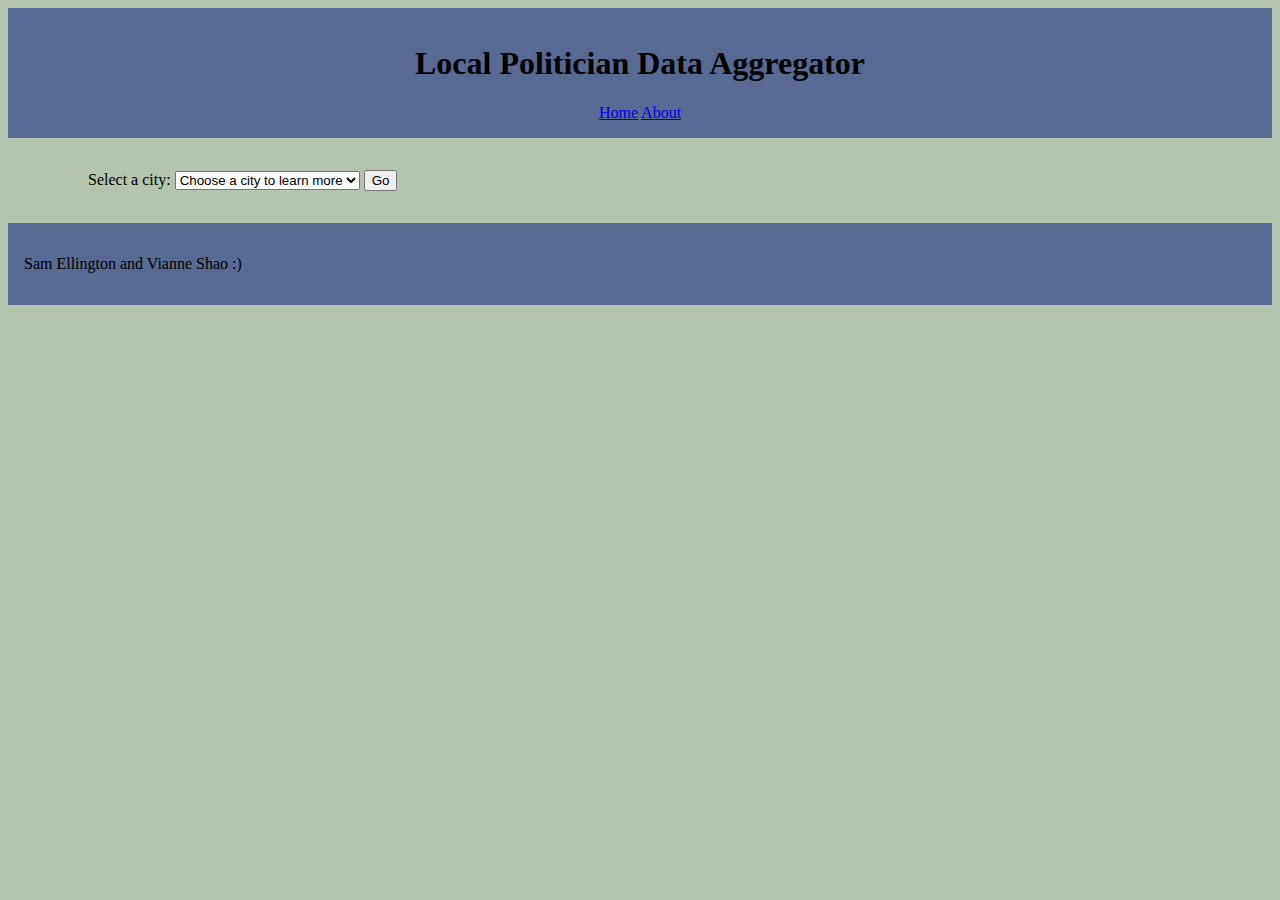
<file: htmlCode/index.html>
<!DOCTYPE html>
<html lang="en">
    <head>
        <meta charset="UTF-8">
        <meta description="Homepage for the website">
        <title>Local Politicial Data Aggregator</title>
        <link rel="stylesheet" href="index.css">
    </head>
    <header>
        <h1>Local Politician Data Aggregator</h1>
        <a href="/index.html">Home</a> <a href="/information.html">About</a>
    </header>
    <body>
        <main>
            <form>
                <!-- Ideally this form would only redircct to a new page once you click go -->
                <label for="cityID">Select a city:</label>
                <select name="city" id="city" >
                    <option value="cityChoose" hidden>Choose a city to learn more</option >
                    <option value="/htmlcode/boston.html">Boston, MA</option>
                    <option value="/htmlcode/city.html">city_id.name, city_id.state</option>
                    <option value="/htmlcode/city.html">New York City, New York</option>
                </select>
                <input type="button" value="Go" onclick="location = city.value;">

            </form>
        </main>
    </body>
    <footer>
        <p>Sam Ellington and Vianne Shao &#58;&#41</p>
    
    </footer>
</html>
</file>
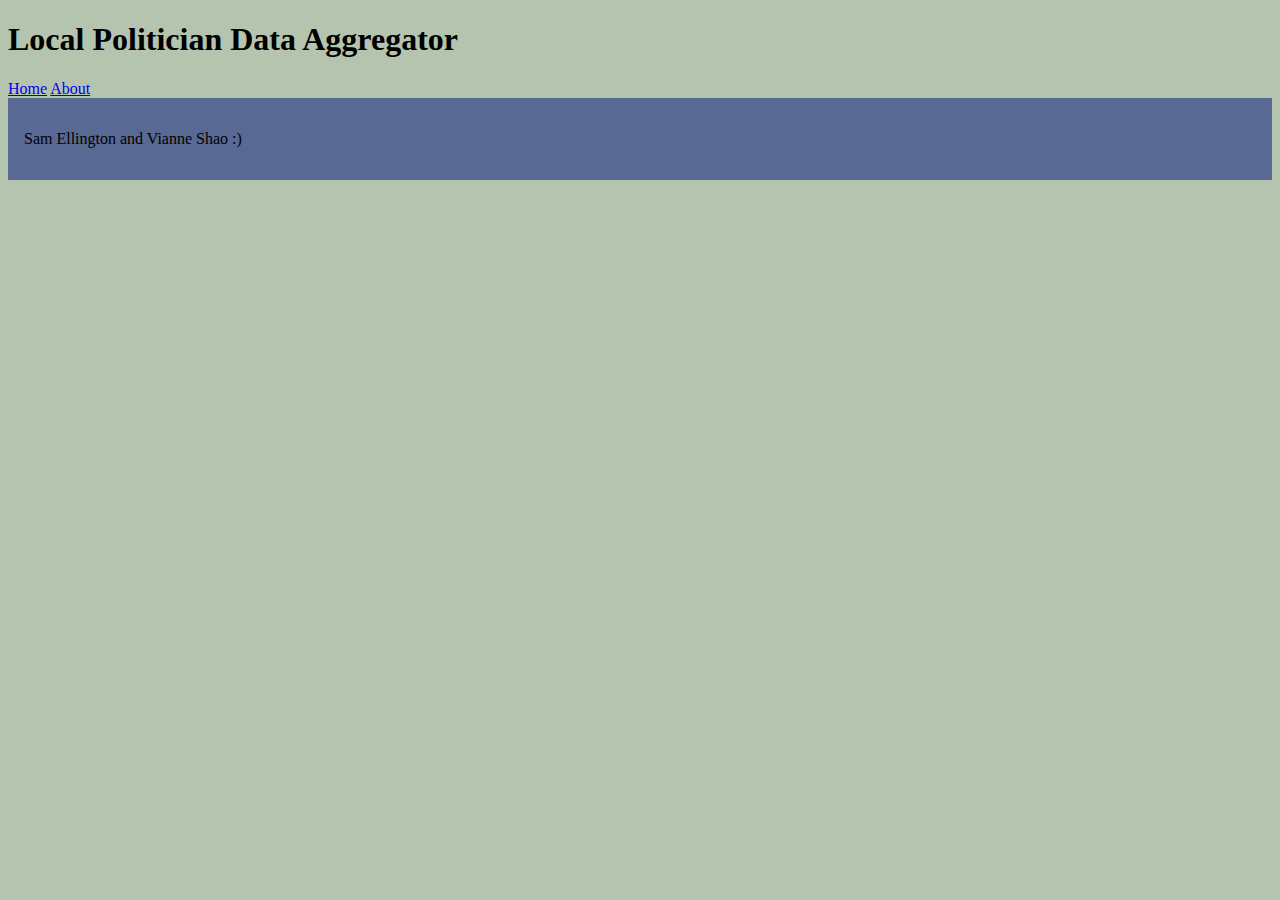
<file: htmlCode/about.html>
<!DOCTYPE html>
<html lang="en">
    <head>
        <meta charset="UTF-8">
        <meta description="About page for the website">
        <title>Local Politicial Data Aggregator</title>
        <link rel="stylesheet" href="index.css">
        <div>
            <h1>Local Politician Data Aggregator</h1>
            <a href="/main.html">Home</a> <a href="/about.html">About</a>
        </div>
    </head>
    <body>
        
    </body>
    <footer>
        <p>Sam Ellington and Vianne Shao &#58;&#41</p>
    </footer>
</html>
</file>
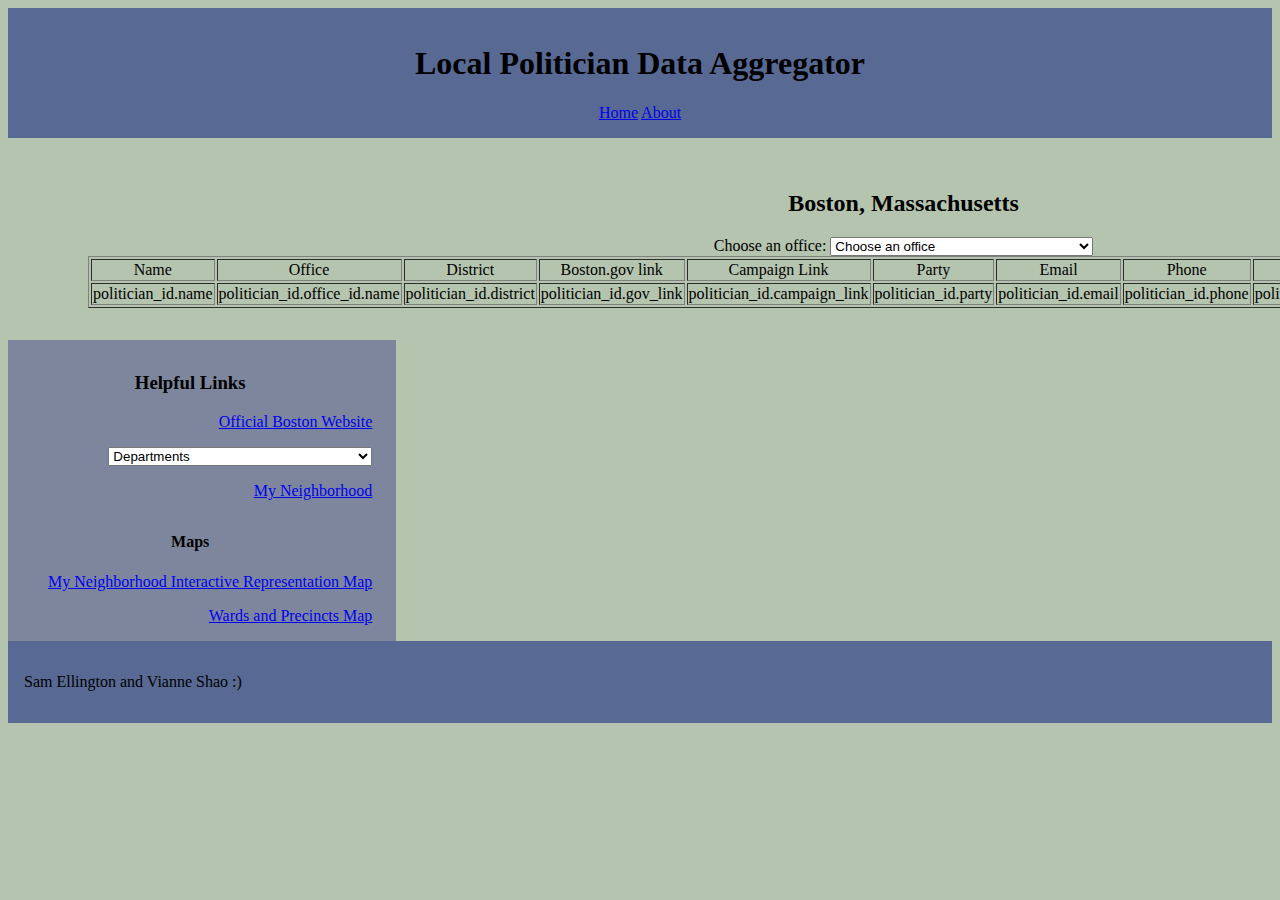
<file: htmlCode/boston.html>
<!DOCTYPE html>
<!-- to do list
official boston website database link
departments database thing -->


<html lang="en">
    <head>
        <meta charset="UTF-8">
        <meta description="Page for Boston Information">
        <title>Boston, Massachusetts</title>
        <link rel="stylesheet" href="index.css">

    </head>
    <header>
        <h1>Local Politician Data Aggregator</h1>
        <a href="/index.html">Home</a> <a href="/about.html">About</a>
    </header>
    <body>
        <main>
            <h2 id="cityID">Boston, Massachusetts</h2>
    
            <form action="#">
                <label for="office">Choose an office:</label>
                <select name="office" id="" required>
                    <option value="officeChoose" hidden>Choose an office</option>
                    <optgroup label="Offices">
                        <option value="mayor">Mayor of city_id.name</option>
                    </optgroup>
                    <optgroup label="City Council">
                        <option value="office_id.name">politician_id.name, politician_id.district</option>
                        <option value="office_id.name">politician_id.name, politician_id.district</option>
                        <option value="office_id.name">politician_id.name, politician_id.district</option>
                        <option value="office_id.name">politician_id.name, politician_id.district</option>
                        <option value="office_id.name">politician_id.name, politician_id.district</option>
                        <option value="office_id.name EXAMPLE">Ed Flynn, District 2</option>
                        <option value="office_id.name">politician_id.name, politician_id.district</option>
                        <option value="office_id.name">politician_id.name, politician_id.district</option>
                        <option value="office_id.name">politician_id.name, politician_id.district</option>
                        <option value="office_id.name">politician_id.name, politician_id.district</option>
                        <option value="office_id.name">politician_id.name, politician_id.district</option>
                        <option value="office_id.name">politician_id.name, politician_id.district</option>
                        <option value="office_id.name">politician_id.name, politician_id.district</option>
                    </optgroup>
                </select>
                <!-- <input type="button" value="Go" onclick="CHANGE TABLE"> -->
                <table class="politician table" border="1">
                    <thead>
                        <tr>
                            <td>Name</td>
                            <td>Office</td>
                            <td>District</td>
                            <td>Boston.gov link</td>
                            <td>Campaign Link</td>
                            <td>Party</td>
                            <td>Email</td>
                            <td>Phone</td>
                            <td>Address</td>
                            <td>Date Elected</td>
                            <td>Biography</td>
                        </tr>
                    </thead>
                    <tbody>
                        <tr>
                            <td>politician_id.name</td>
                            <td>politician_id.office_id.name</td>
                            <td>politician_id.district</td>
                            <td>politician_id.gov_link</td>
                            <td>politician_id.campaign_link</td>
                            <td>politician_id.party</td>
                            <td>politician_id.email</td>
                            <td>politician_id.phone</td>
                            <td>politician_id.address</td>
                            <td>politician_id.date_elected</td>
                            <td>politician_id.biography</td>
                        </tr>
                    </tbody>
                </table>
            </form>


        </main>

        <aside id="sidebar">
            <h3>Helpful Links</h3>
            <li>
                <ul><a href="https://www.boston.gov/">Official Boston Website</a></ul>
                <ul id="bostonDepartments">
                    <form action="#">
                        <select name="department" id="department" onchange="location = this.value;">
                            <option value="departmentChoose" hidden>Departments</option >
                            <option value="https://www.boston.gov/departments/age-strong-commission">Age Strong Commission</option>
                            <option value="https://www.boston.gov/departments/analytics-team">Analytics Team</option>
                            <option value="https://www.boston.gov/departments/animal-care-and-control">Animal Care and Control</option>
                            <option value="https://www.boston.gov/departments/archaeology">Archaeology</option>
                            <option value="https://www.boston.gov/departments/archives-and-records-management">Archives and Records Management</option>
                            <option value="https://www.boston.gov/departments/arts-and-culture">Arts and Culture</option>
                            <option value="https://www.boston.gov/departments/assessing">Assessing</option>
                            <option value="https://www.boston.gov/departments/auditing">Auditing</option>
                            <option value="https://www.boston.gov/departments/black-male-advancement">Black Male Advancement</option>
                            <option value="https://www.boston.gov/departments/boston-311">Boston 311</option>
                            <option value="https://www.boston.gov/departments/boston-bikes">Boston Bikes</option>
                            <option value="https://www.boston.gov/departments/boston-centers-youth-families">Boston Centers for Youth and Families</option>
                            <option value="https://www.boston.gov/departments/boston-human-rights-commission">Boston Human Rights Commission</option>
                            <option value="https://www.boston.gov/government/cabinets/boston-public-health-commission">Boston Public Health Commission</option>
                            <option value="https://www.boston.gov/departments/broadband-and-cable">Broadband and Cable</option>
                            <option value="https://www.boston.gov/departments/budget">Budget</option>
                            <option value="https://www.boston.gov/departments/city-clerk">City Clerk</option>
                            <option value="https://www.boston.gov/departments/city-council">City Council</option>
                            <option value="https://www.boston.gov/departments/civic-organizing">Civic Organizing</option>
                            <option value="https://www.boston.gov/government/cabinets/community-engagement">Community Engagement</option>
                            <option value="https://www.boston.gov/departments/consumer-affairs">Consumer Affairs</option>
                            <option value="https://www.boston.gov/departments/cybersecurity-team">Cybersecurity Team</option>
                            <option value="https://www.boston.gov/departments/digital-services-team">Digital Services Team</option>
                            <option value="https://www.boston.gov/departments/disabilities-commission">Disabilities Commission</option>
                            <option value="https://www.boston.gov/departments/diversity">Diversity</option>
                            <option value="https://www.boston.gov/departments/early-childhood">Early Childhood</option>
                            <option value="https://www.boston.gov/government/cabinets/economic-opportunity-and-inclusion">Economic Opportunity and Inclusion</option>
                            <option value="https://www.boston.gov/departments/election">Election</option>
                            <option value="https://www.boston.gov/departments/emergency-management">Emergency Management</option>
                            <option value="https://www.boston.gov/departments/emergency-medical-services">Emergency Medical Services</option>
                            <option value="https://www.boston.gov/departments/entertainment-licensing">Entertainment Licensing</option>
                            <option value="https://www.boston.gov/departments/environment">Environment</option>
                            <option value="https://www.boston.gov/government/cabinets/equity-and-inclusion-cabinet">Equity and Inclusion Cabinet</option>
                            <option value="https://www.boston.gov/departments/fair-housing-and-equity">Fair Housing and Equity</option>
                            <option value="https://www.boston.gov/departments/fire-operations">Fire Operations</option>
                            <option value="https://www.boston.gov/departments/fire-prevention">Fire Prevention</option>
                            <option value="https://www.boston.gov/departments/food-justice">Food Justice</option>
                            <option value="https://www.boston.gov/departments/growboston">GrowBoston</option>
                            <option value="https://www.boston.gov/departments/historic-preservation">Historic Preservation</option>
                            <option value="https://www.boston.gov/departments/housing">Housing</option>
                            <option value="https://www.boston.gov/departments/housing-authority">Housing Authority</option>
                            <option value="https://www.boston.gov/departments/human-resources">Human Resources</option>
                            <option value="https://www.boston.gov/government/cabinets/human-services">Human Services</option>
                            <option value="https://www.boston.gov/departments/immigrant-advancement">Immigrant Advancement</option>
                            <option value="https://www.boston.gov/departments/innovation-and-technology">Innovation and Technology</option>
                            <option value="https://www.boston.gov/departments/inspectional-services">Inspectional Services</option>
                            <option value="https://www.boston.gov/departments/intergovernmental-relations">Intergovernmental Relations</option>
                            <option value="https://www.boston.gov/departments/labor-relations">Labor Relations</option>
                            <option value="https://www.boston.gov/departments/landmarks-commission">Landmarks Commission</option>
                            <option value="https://www.boston.gov/departments/language-and-communications-access">Languages and Communications Access</option>
                            <option value="https://www.boston.gov/departments/law">Law</option>
                            <option value="https://www.boston.gov/departments/lgbtq-advancement">LGBTQ+ Advancement</option>
                            <option value="https://www.boston.gov/departments/library">Library</option>
                            <option value="https://www.boston.gov/departments/licensing-board">Licensing Board</option>
                            <option value="https://www.boston.gov/departments/mayors-office">Mayor's Office</option>
                            <option value="https://www.boston.gov/departments/neighborhood-services">Neighborhood Services</option>
                            <option value="https://www.boston.gov/departments/new-urban-mechanics">New Urban Mechanics</option>
                            <option value="https://www.boston.gov/government/cabinets/operations-cabinet">Operations Cabinet</option>
                            <option value="https://www.boston.gov/departments/parking-clerk">Parking Clerk</option>
                            <option value="https://www.boston.gov/departments/parks-and-recreation">Parks and Recreation</option>
                            <option value="https://www.boston.gov/departments/planning-development-agency">Planning and Development Agency</option>
                            <option value="https://www.boston.gov/departments/police">Police</option>
                            <option value="https://www.boston.gov/departments/police-accountability-and-transparency">Police Accountability and Transparency</option>
                            <option value="https://www.boston.gov/departments/press-office">Press Office</option>
                            <option value="https://www.boston.gov/departments/procurement">Procurement</option>
                            <option value="https://www.boston.gov/departments/property-management">Property Management</option>
                            <option value="https://www.boston.gov/departments/public-facilities">Public Facilities</option>
                            <option value="https://www.boston.gov/departments/public-records">Public Records</option>
                            <option value="https://www.boston.gov/departments/public-safety">Public Safety</option>
                            <option value="https://www.boston.gov/departments/public-works">Public Works</option>
                            <option value="https://www.boston.gov/departments/registry-birth-death-and-marriage">Registry&#58 Birth, Death, and Marriage</option>
                            <option value="https://www.boston.gov/departments/resilience-and-racial-equity">Resilience and Racial Equity</option>
                            <option value="https://www.boston.gov/departments/retirement">Retiremen</option>
                            <option value="https://www.boston.gov/departments/returning-citizens">Returning Citizens</option>
                            <option value="https://www.boston.gov/departments/schools">Schools</option>
                            <option value="https://www.boston.gov/departments/small-business-development">Small Business Development</option>
                            <option value="https://www.boston.gov/departments/supplier-and-workforce-diversity">Supplier and Workforce Diversity</option>
                            <option value="https://www.boston.gov/departments/tax-collection">Tax Collection</option>
                            <option value="https://www.boston.gov/departments/tourism-sports-and-entertainment">Tourism, Sports, and Entertainment</option>
                            <option value="https://www.boston.gov/departments/transportation">Transportation</option>
                            <option value="https://www.boston.gov/departments/treasury">Treasury</option>
                            <option value="https://www.boston.gov/departments/veterans-services">Veterans Services</option>
                            <option value="https://www.boston.gov/departments/water-and-sewer-commission">Water and Sewer Commission</option>
                            <option value="https://www.boston.gov/departments/womens-advancement">Women's Advancement</option>
                            <option value="https://www.boston.gov/departments/workforce-development">Workforce Development</option>
                            <option value="https://www.boston.gov/departments/youth-employment-and-opportunity">Youth Employment and Opportunity</option>
                            <option value="https://www.boston.gov/departments/youth-engagement-and-advancement">Youth Engagement and Advancement</option>
    
                        </select>
                    </form>
                </ul>
                <ul id="neighborhood"><a href="https://www.boston.gov/my-neighborhood">My Neighborhood</a></ul>
                <h4>Maps</h4>
                <ul><a href="https://boston.maps.arcgis.com/apps/instant/lookup/index.html?appid=fbd99773425244b3888aa7077e7c8cfd">My Neighborhood Interactive Representation Map</a></ul>
                <ul><a href="https://www.cityofboston.gov/maps/pdfs/ward_and_precincts.pdf">Wards and Precincts Map</a></ul>
    
            </li>
        </aside>
    </body>
    <footer>
        <p>Sam Ellington and Vianne Shao &#58;&#41</p>
    </footer>
</html>
</file>
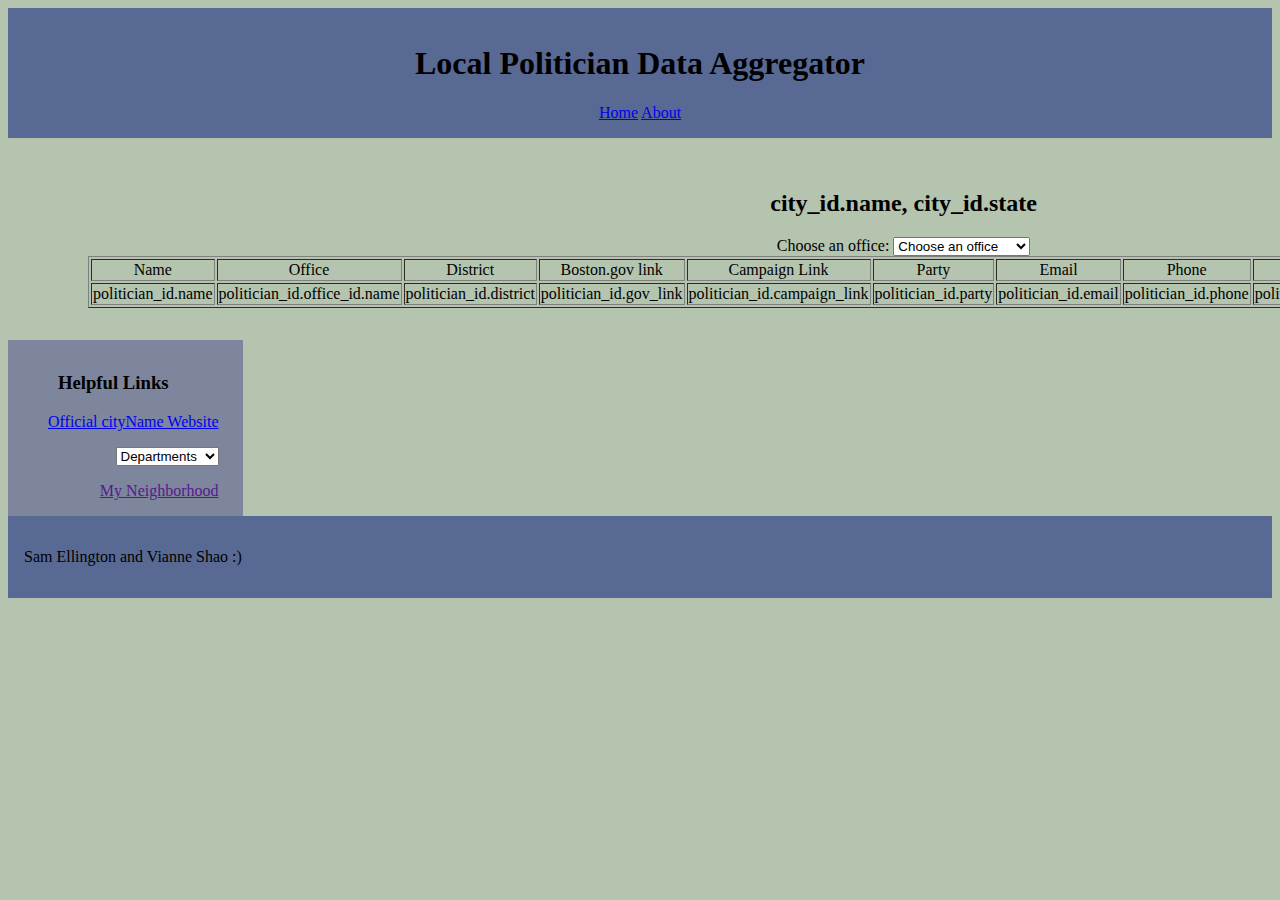
<file: htmlCode/city.html>
<!DOCTYPE html>
<html lang="en">
    <head>
        <meta charset="UTF-8">
        <meta description="Page for city_id.name">
        <link rel="stylesheet" href="index.css">
        <title>city_id.name, city_id.state</title>
    </head>
    <header>
        <h1>Local Politician Data Aggregator</h1>
        <a href="/main.html">Home</a> <a href="/about.html">About</a>
    </header>
    <body>
        <main>
            <h2 id="cityID">city_id.name, city_id.state</h2>
            <form action="#">
                <label for="office" required>Choose an office:</label>
                <select name="office" id="">
                    <option value="officeChoose" hidden>Choose an office</option>
                    <option value="mayor">Mayor</option>
                    <optgroup label="City Council">
                        <option value="atLarge1">PLACEHOLDER</option>
                        <option value="atLarge2">PLACEHOLDER</option>
                        <option value="atLarge3">PLACEHOLDER</option>
                        <option value="atLarge4">PLACEHOLDER</option>
                        <option value="district1">PLACEHOLDER</option>
                        <option value="district2">PLACEHOLDER</option>
                        <option value="district3">PLACEHOLDER</option>
                        <option value="district4">PLACEHOLDER</option>
                        <option value="district5">PLACEHOLDER</option>
                        <option value="district6">PLACEHOLDER</option>
                        <option value="district7">PLACEHOLDER</option>
                        <option value="district8">PLACEHOLDER</option>
                        <option value="district9">PLACEHOLDER</option>
    
                    </optgroup>
                </select>
                <table class="politician table" border="1">
                    <thead>
                        <tr>
                            <td>Name</td>
                            <td>Office</td>
                            <td>District</td>
                            <td>Boston.gov link</td>
                            <td>Campaign Link</td>
                            <td>Party</td>
                            <td>Email</td>
                            <td>Phone</td>
                            <td>Address</td>
                            <td>Date Elected</td>
                            <td>Biography</td>
                        </tr>
                    </thead>
                    <tbody>
                        <tr>
                            <td>politician_id.name</td>
                            <td>politician_id.office_id.name</td>
                            <td>politician_id.district</td>
                            <td>politician_id.gov_link</td>
                            <td>politician_id.campaign_link</td>
                            <td>politician_id.party</td>
                            <td>politician_id.email</td>
                            <td>politician_id.phone</td>
                            <td>politician_id.address</td>
                            <td>politician_id.date_elected</td>
                            <td>politician_id.biography</td>
                        </tr>
                    </tbody>
                </table>
            </form>
        </main>


        <aside id="sidebar">
            <h3>Helpful Links</h3>
            <li>
                <ul><a href="https://www.city.gov/">Official cityName Website</a></ul>
                <ul id="cityDepartments">
                    <form action="#">
                        <select name="department" id="department" onchange="location = this.value;">
                            <option value="departmentChoose" hidden>Departments</option >
                            <option value="">Department1</option>
                            <option value="">Department 2</option>
                            <option value="">Department 3</option>

                        </select>
                    </form>
                </ul>
                <ul id="neighborhood"><a href="">My Neighborhood</a></ul>
    
            </li>
        </aside>
    </body>
    <footer>
        <p>Sam Ellington and Vianne Shao &#58;&#41</p>
    </footer>
</html>
</file>
<file: htmlCode/index.css>
*{
    --main-color: #a2abab;
    --header-color: #586994;
    --color-1: #7d869c;
    --color-2: #b4c4ae;
    --color-3: #e5e8b6;
    --font-family-main: ;
}

header{
    background-color: var(--header-color);
    padding: 1em 1em;
    text-align: center;
}


body{
    background-color: var(--color-2);
}
main{
    display: inline-block;
    padding: 1em;
    margin: 1em 4em;
    text-align: center;
    align-self: start;
}
aside#sidebar{
    display: inline-block;
    text-align: right;
    background-color: var(--color-1);
    padding-right: 1.5em;
    list-style-type: none;
}
aside#sidebar h3,h4{
    text-align: center;
    padding-top: .75em;
    padding-bottom: 0em;
}
footer{
    background-color: var(--header-color);
    padding: 1em;
}
</file>
